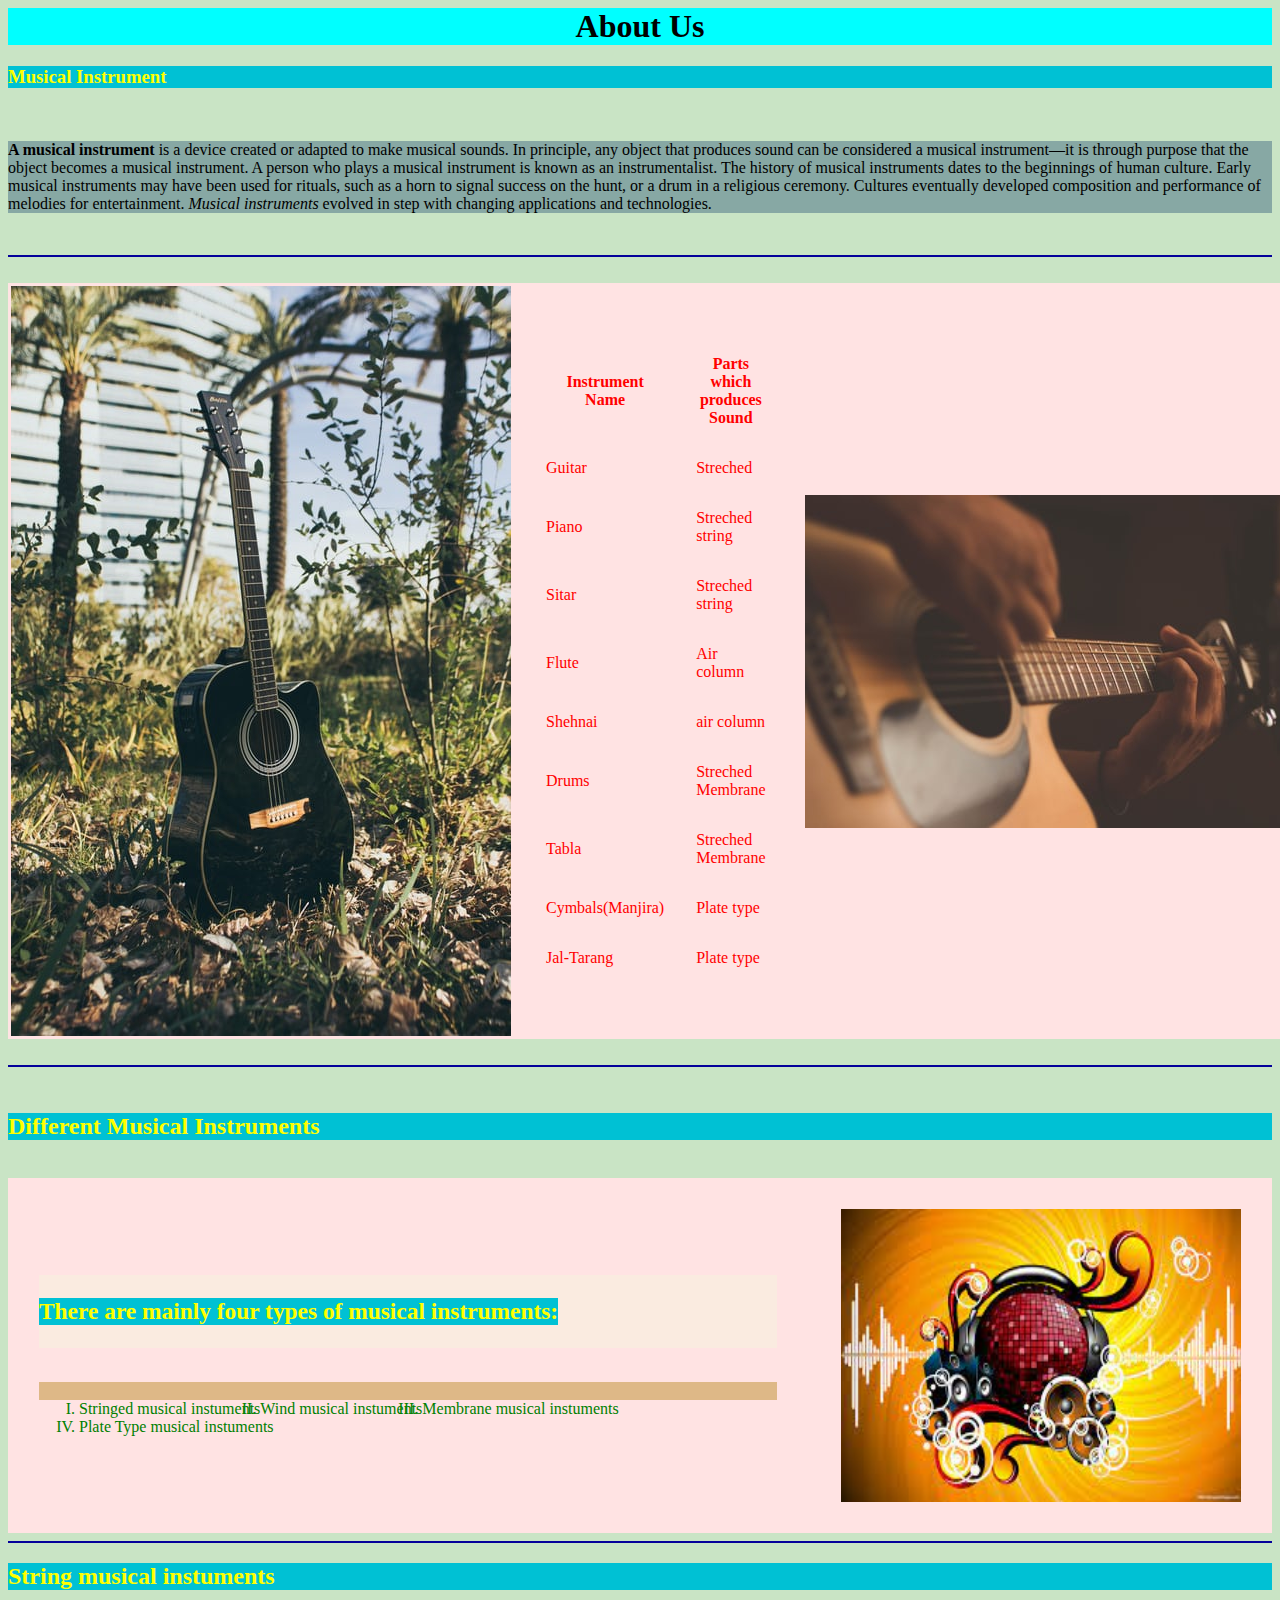
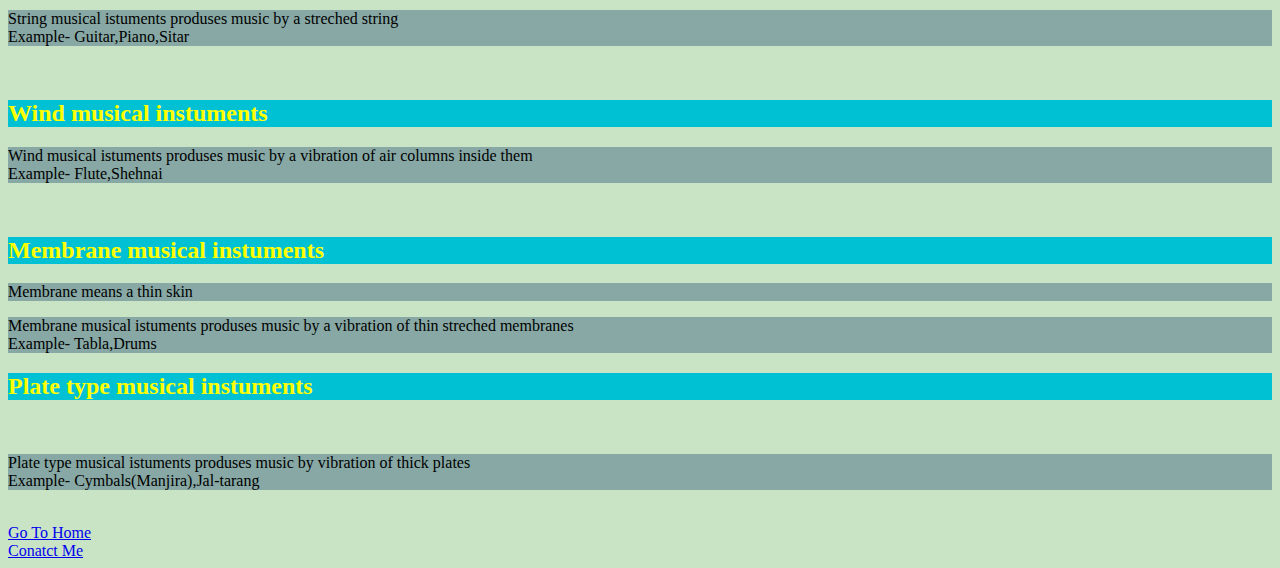
<file: Aboutus.html>
<html>
        <head> 
       <link rel="stylesheet" href="kapil/kapil.css"> 

       </head>

    <body>
        <center> <h1> About Us</h1></center>

        <h3> Musical Instrument </h3>
        <br>
        <p><strong> A musical instrument</strong> is a device created or adapted to make musical sounds. In principle, any object that produces sound can be considered a musical instrument—it is through purpose that the object becomes a musical instrument. A person who plays a musical instrument is known as an instrumentalist. The history of musical instruments dates to the beginnings of human culture. Early musical instruments may have been used for rituals, such as a horn to signal success on the hunt, or a drum in a religious ceremony. Cultures eventually developed composition and performance of melodies for entertainment.<em> Musical instruments</em> evolved in step with changing applications and technologies.         </p>
        <br>

           <hr>

        <br>
        <table> 
            
            <tr>

                <td>
                    
                    
                     <img src="images/music5.jpg">


                </td>

        
        <td>
            <table cellspacing="30">
            <tr> 
               <th> Instrument Name </th>

               <th> Parts which produces Sound </th>

             </tr>
                 <tr>

                     <td> Guitar </td>

                      <td>  Streched </td>

                 </tr>
 <tr>
     <td>  Piano </td>
     <td>   Streched string </td>
 </tr>
 <tr>
     <td>  Sitar </td>
     <td> Streched string </td>
 </tr>
 <tr>
    <td> Flute </td>
    <td>   Air column </td>
</tr>
 <tr> 
    <td>Shehnai </td>

    <td> air column  </td>
 </tr>
 <tr> 
    <td> Drums </td>
    <td> Streched Membrane    </td>

 </tr>
 
      <tr>

         <td> Tabla  </td>

         <td> Streched Membrane  </td>

      </tr>

      <tr>

        <td> Cymbals(Manjira)  </td>

        <td> Plate type </td>

      </tr>

      <tr>

        <td> Jal-Tarang  </td>
         <td> Plate type  </td>



          </tr>

      
              </table>
   <td>
             <td>
                <img src="images/music4.jpg">
             </td>
            </tr>
    </table>
    <br>
    <hr>


    <br>
            <h2> Different Musical Instruments   </h2>
            <br>
                <table cellspacing="30">
                     <tr>
                         <td>
                <ul>
                    
                    <li> <h3> There are mainly four types of musical instruments: </h3> </li> 
                
                </ul>
<br>
        <ol type="I">
            <br>
            <Li> Stringed musical instuments   </Li>

            <Li> Wind musical instuments  </Li>
        
            <Li> Membrane  musical instuments  </Li>

            <Li> Plate Type  musical instuments  </Li>  

        </ol>
        <td>
            <td>   <img src="images/music1.jpg"width="400" height="293" > </td>
    </tr> 
        </table>

<hr>

    <h2> String musical instuments </h2>

    


       <p>    String musical istuments produses music by a streched string <br>

      Example- Guitar,Piano,Sitar


       </p>
       <br>

       <h2> Wind musical instuments </h2>
      
       



       <p>   Wind musical istuments produses music by a vibration of air columns inside them <br>

        Example- Flute,Shehnai


        </p>

        <br>

       <h2> Membrane musical instuments </h2>
      
       
       <p> Membrane means a thin skin

       </p>
       



       <p>   Membrane musical istuments produses music by a vibration of thin streched membranes <br>
        
        Example- Tabla,Drums

       </p>

       

       <h2> Plate type musical instuments </h2>
   
       
   <br>
   
          <p>    Plate type musical istuments produses music by vibration of thick plates <br>
   
         Example- Cymbals(Manjira),Jal-tarang
   
   
          </p>
          
    </table>








        <br> 
        <a href="index.html"> Go To Home </a> 
        <br>
        <a href="Contactme.html"> Conatct Me </a> 
        <br>


        </body>

















</html>
</file>
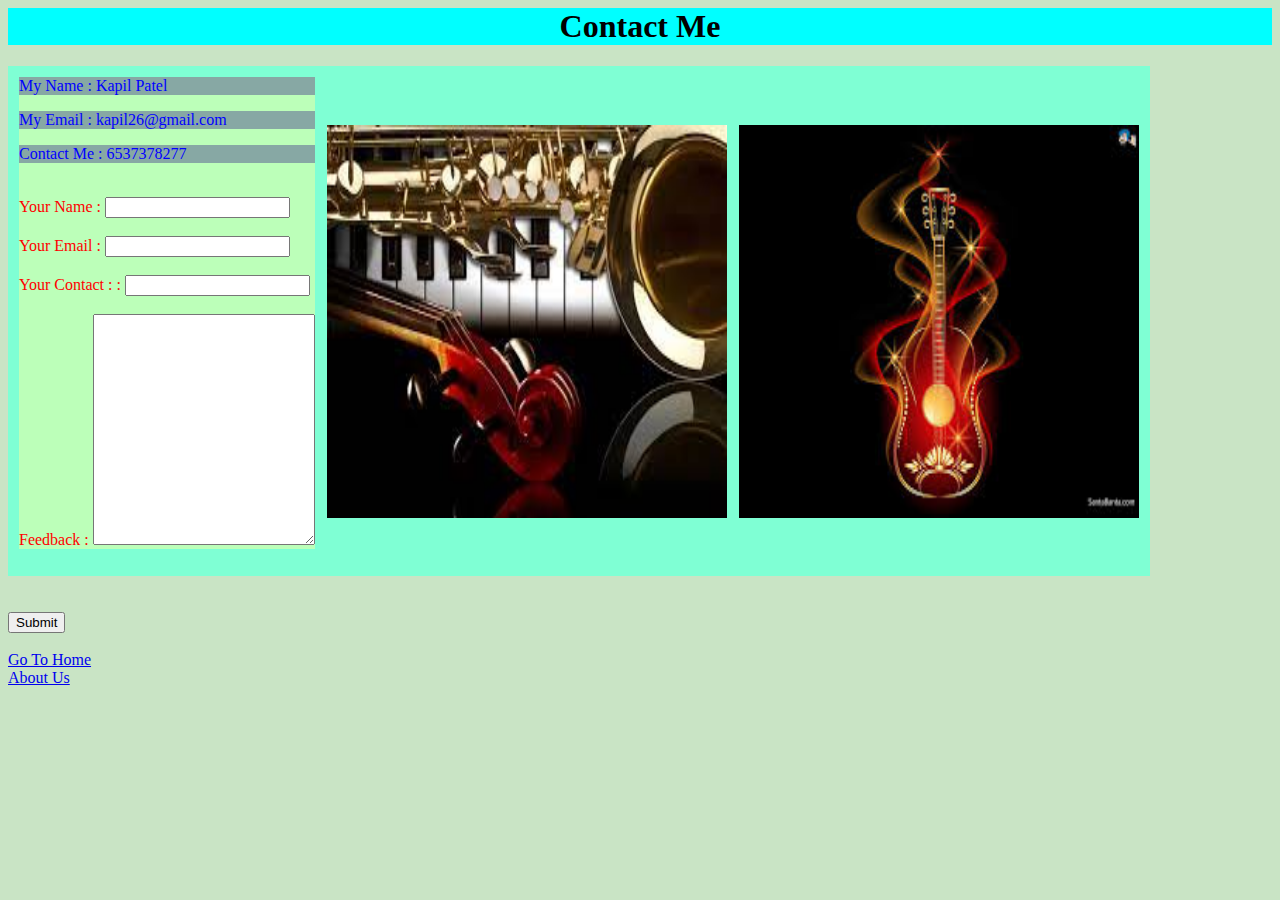
<file: Contactme.html>
<html>
      <head>
        <link rel="stylesheet" href="kapil/kapil.css"> 
        
      </head>
      <body>
            
    <center><h1> Contact Me </h1></center>


          <body> 

                   <table cellspacing="10" style=background-color:aquamarine;>
                
 <tr>

       <td>

             <form style=background-color:#BCFFB9;>

                    <p style=color:blue;>My Name : Kapil Patel</p>
                    
                    <p style=color:blue;> My Email : kapil26@gmail.com </p>
                    
                    <p style=color:blue;> Contact Me : 6537378277 </p>
                    <br>
                    <labal> Your Name : </labal> <input type="text">
                    <br>
                    <br>
                    <labal> Your Email : </labal> <input type="email">
                    <br>
                    <br>
                    <labal> Your Contact : : </labal> <input type="Number">
                    <br>
                    <br>
                    <labal> Feedback :  </labal> <textarea rows="15" cols="25"> </textarea>
                 </td>

                     <td> <img src="images/music.99.jpg" width="400" height="393"> 
                    
                    </td>  

                      <td> 
                          <img src="images/music66.jpg" width="400" height="393"> 
                        
                        </td>  
                    
                    </tr>

                    </table>
                    <br>
                    <br>
                    <input type="Submit"> 
                    <br>
                    <br>

                    <a href="index.html"> Go To Home </a>
                    <br> 
                    <a href="Aboutus.html"> About Us </a>
                    <br>

                    
                
                
                
                
                
                
                
                
                
                
                
                
                </form>


              

















          </body>

    












</html>
</file>
<file: kapil/kapil.css>
body{
    background-color:#C9E4C5;
}

ul {      
    list-style-type: none;
    margin: 0px;    
    padding: 0px;       
    background-color: #FAEBE0;  
    overflow: hidden;
    font-size: 20px;
    display:block;
    
                                
   }
   li {
    float: left;
   }

   .right-page {
                float: right;
               }

   li > a {
           display: block;
           padding: 10px 10px;
           text-decoration: none;
           color:black;
   }

   .hover-wake:hover{
                          background-color:#5089C6;
                    }

   .right {
            float: right
          }

 .home{
     background-color: #FA8072;
     }
    li a:active{
                 background-color:#66DE93;
    }
h2,h3{
    background-color: #00C1D4;
    color:yellow;
     }
h1{
   background-color: aqua;
   color:black;
   border:solid2px yellow;
   }
p{
  background-color:#87A8A4;
 }
 hr{
     border-style:none;
     background-color:#04009A;
     height:2px 
    }
 ul{
     color:#FDEFEF;
 }
 ol{
     background-color: burlywood;
     color:green;
 } 
 table{
     background-color:#FFE3E3;
     color:red;
 }
</file>
